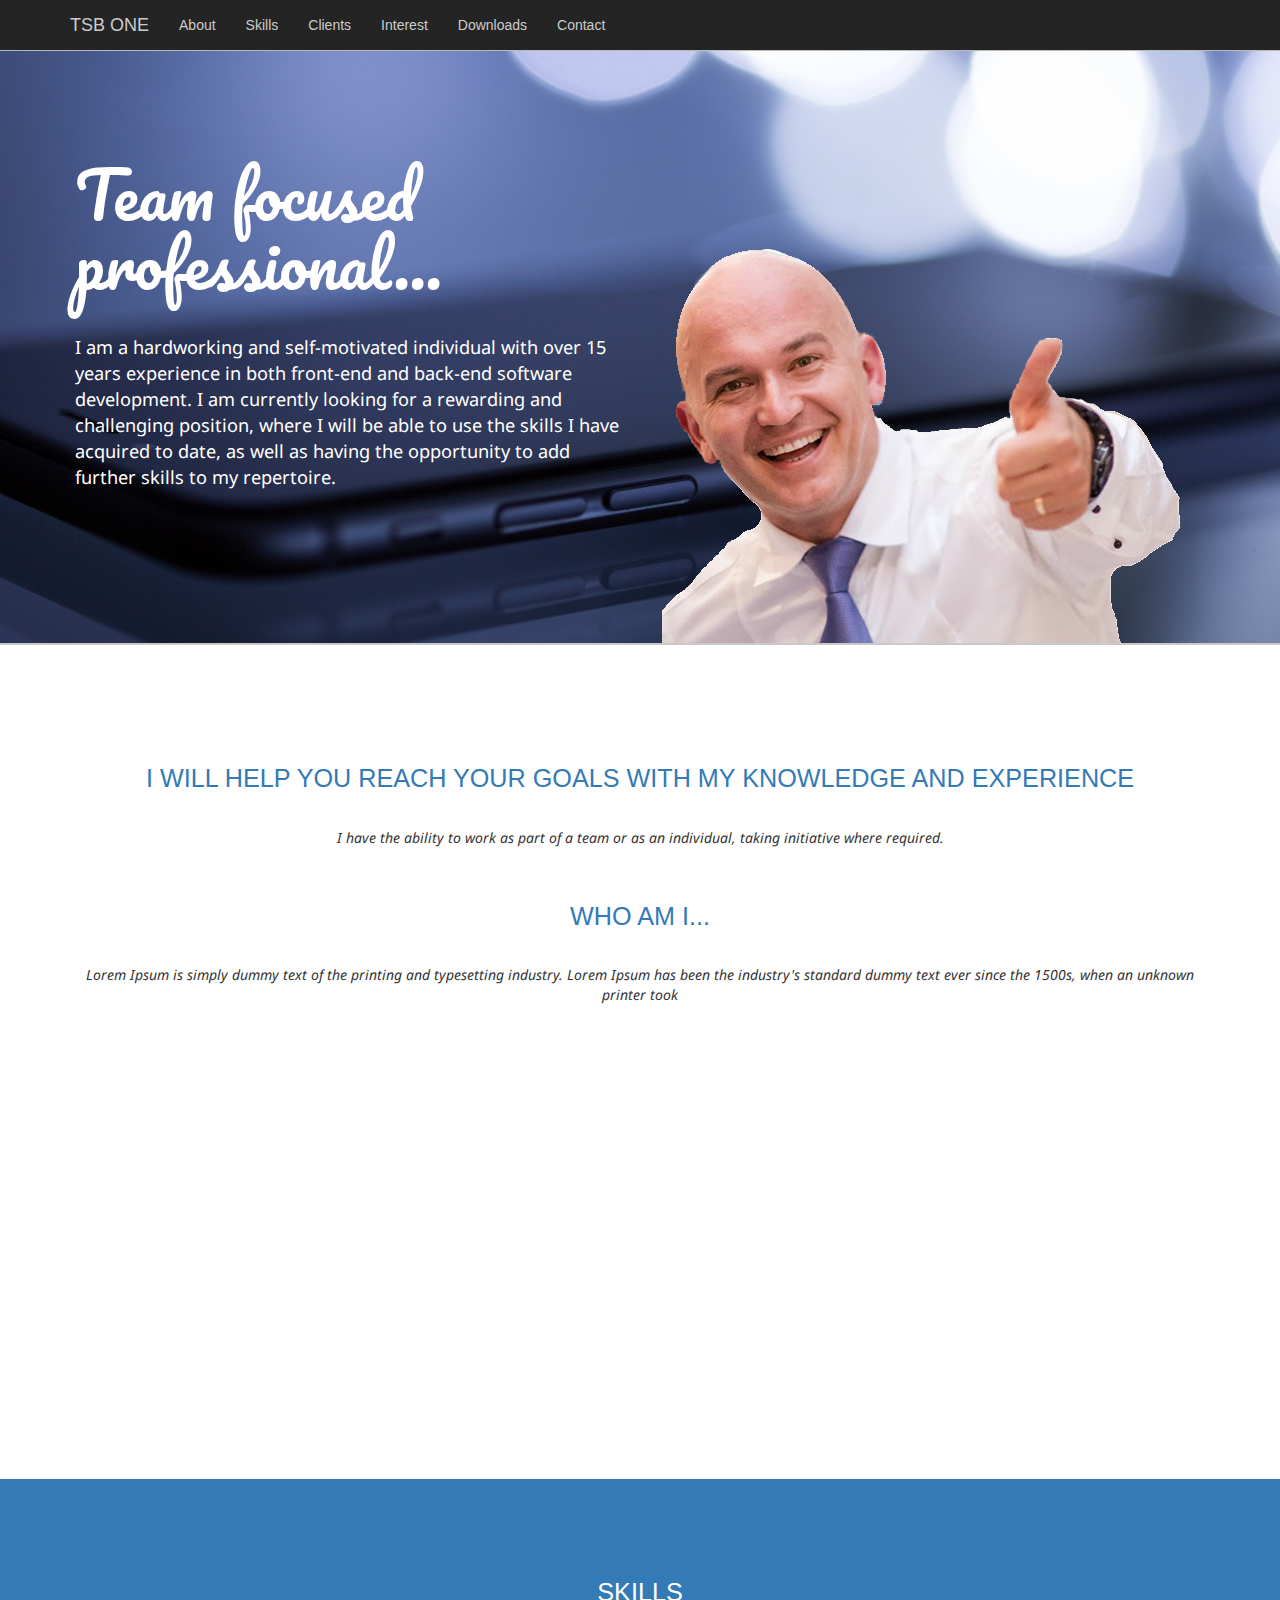
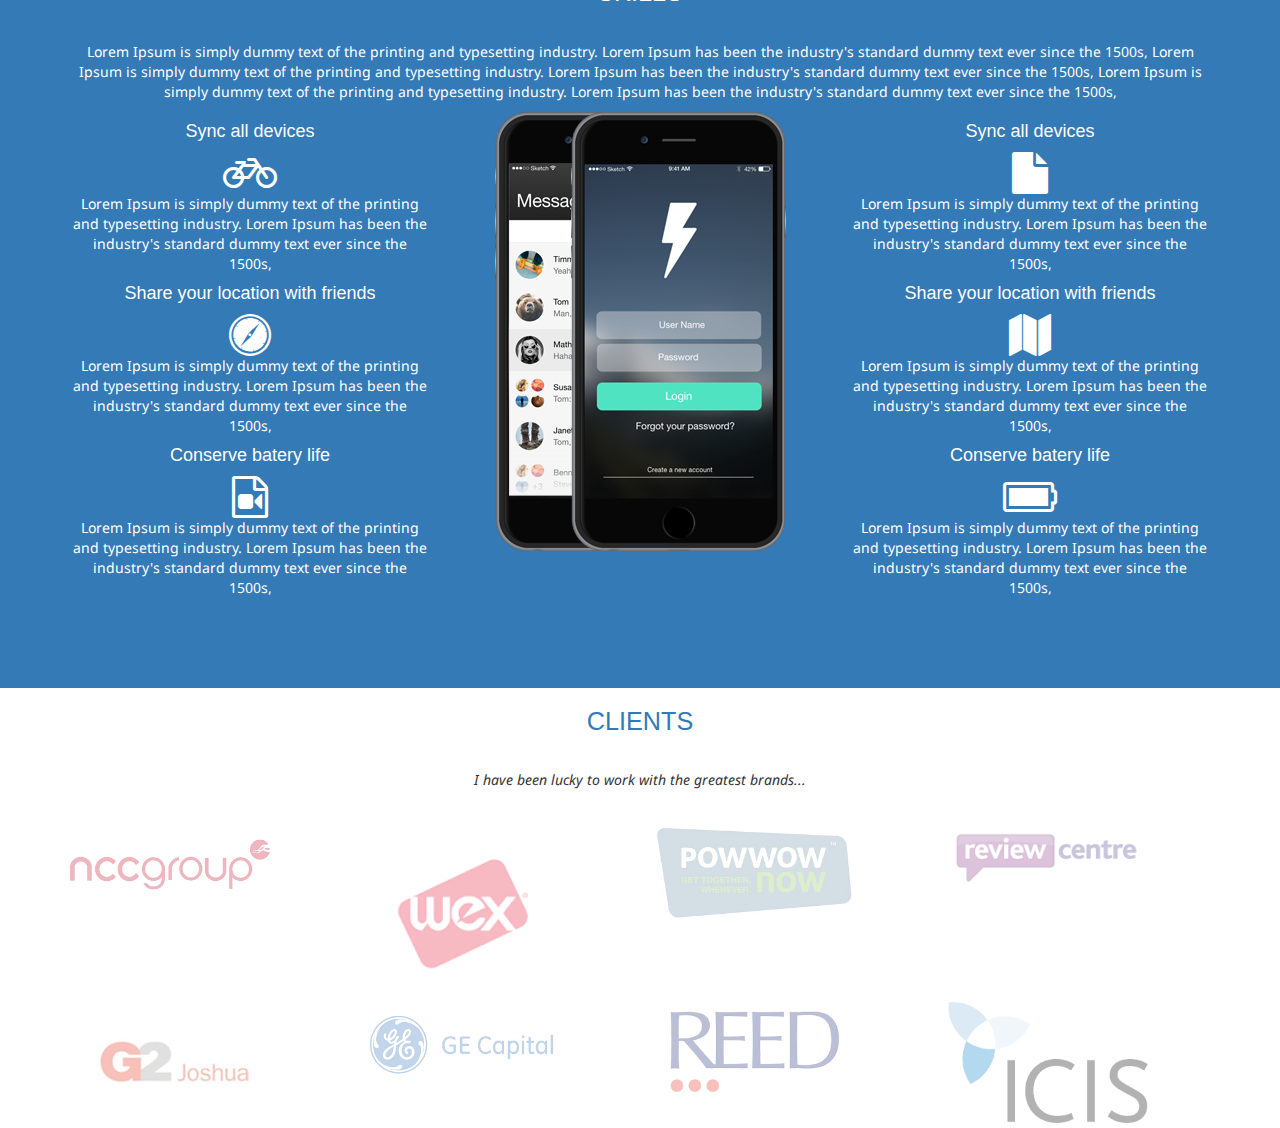
<file: index.html>
<!DOCTYPE html>
<html lang="en">
<head>
    <meta charset="utf-8">
    <meta http-equiv="X-UA-Compatible" content="IE=edge">
    <meta name="viewport" content="width=device-width, initial-scale=1">
    <!-- The above 3 meta tags *must* come first in the head; any other head content must come *after* these tags -->
    <title>Bootstrap 101 Template</title>

    <link href="https://fonts.googleapis.com/css?family=Pacifico" rel="stylesheet">
    <link href="https://fonts.googleapis.com/css?family=Droid+Sans|Pacifico" rel="stylesheet">

    <!-- Bootstrap -->
    <link href="css/bootstrap.css" rel="stylesheet">
    <link href="css/style.css" rel="stylesheet">
    <link rel="stylesheet" href="css/font-awesome-4.7.0/css/font-awesome.min.css">
    <link rel="stylesheet" href="css/animate.css">

    <!-- HTML5 shim and Respond.js for IE8 support of HTML5 elements and media queries -->
    <!-- WARNING: Respond.js doesn't work if you view the page via file:// -->
    <!--[if lt IE 9]>
    <script src="https://oss.maxcdn.com/html5shiv/3.7.3/html5shiv.min.js"></script>
    <script src="https://oss.maxcdn.com/respond/1.4.2/respond.min.js"></script>
    <![endif]-->
</head>
<body>
<!-- Fixed navbar START-->
<nav class="navbar navbar-default navbar-fixed-top">
    <div class="container">
        <div class="navbar-header">
            <button type="button" class="navbar-toggle collapsed" data-toggle="collapse" data-target="#navbar" aria-expanded="false" aria-controls="navbar">
                <span class="sr-only">Toggle navigation</span>
                <span class="icon-bar"></span>
                <span class="icon-bar"></span>
                <span class="icon-bar"></span>
            </button>
            <a class="navbar-brand" href="#">TSB ONE</a>
        </div>
        <div id="navbar" class="navbar-collapse collapse">
            <ul class="nav navbar-nav">
                <li><a href="#">About</a></li>
                <li><a href="#">Skills</a></li>
                <li><a href="#">Clients</a></li>
                <li><a href="#">Interest</a></li>
                <li><a href="#">Downloads</a></li>
                <li><a href="#">Contact</a></li>

            </ul>
        </div><!--/.nav-collapse -->
    </div>
</nav>
<!-- Fixed navbar END-->

<!-- Header START -->
<div class="header">
    <div class="container">
        <div class="row">
            <div class="col-lg-6 wow fadeInLeft">
                <h1>Team focused professional...</h1>
                <p>I am a hardworking and self-motivated individual with over 15 years experience in both front-end and back-end
                    software development. I am currently looking for a rewarding and challenging position, where I will be able to
                    use the skills I have acquired to date, as well as having the opportunity to add further skills to my repertoire.</p>
            </div>
            <div class="col-lg-6 wow fadeInRight">
                <img class="img-responsive" src="img/123b.png" >
            </div>
        </div>
    </div>
</div>
<!-- Header END -->

<!-- About START -->
<div class="about">
    <div class="container">
        <div class="row">
            <div class="col-lg-12 col-md-12">
                <h1>I WILL HELP YOU REACH YOUR GOALS WITH MY KNOWLEDGE AND EXPERIENCE</h1>
                <p>
                    <em>I have the ability to work as part of a team or as an individual, taking initiative where required.</em>
                </p>
            </div>
            <div class="col-lg-12 col-md-12">
                <h1>WHO AM I...</h1>
                <p>
                    <em>Lorem Ipsum is simply dummy text of the printing and typesetting industry. Lorem Ipsum has been the industry's standard dummy text ever since the 1500s, when an unknown printer took</em>
                </p>
            </div>
        </div>
        <div class="row">
            <div class="col-lg-4 col-md-4 wow flipInY">
                <img src="img/face1.jpg" class="img-circle">
                <blockquote>
                    <p><em>Lorem Ipsum is simply dummy text of the printing and typesetting industry. Lorem Ipsum has been the industry's standard dummy text ever since the 1500s,</em></p>
                    <footer>Tomasz Biniecki - developer</footer>
                </blockquote>
            </div>
            <div class="col-lg-4 col-md-4  wow flipInY">
                <img src="img/face2.jpg" class="img-circle">
                <blockquote>
                    <p><em>Lorem Ipsum is simply dummy text of the printing and typesetting industry. Lorem Ipsum has been the industry's standard dummy text ever since the 1500s,</em></p>
                    <footer>Tomasz Biniecki - developer</footer>
                </blockquote>
            </div>
            <div class="col-lg-4 col-md-4  wow flipInY">
                <img src="img/face3.jpg" class="img-circle">
                <blockquote>
                    <p><em>Lorem Ipsum is simply dummy text of the printing and typesetting industry. Lorem Ipsum has been the industry's standard dummy text ever since the 1500s,</em></p>
                    <footer>Tomasz Biniecki - developer</footer>
                </blockquote>

            </div>
        </div>

    </div>
</div>
</div>
<!-- About END -->

<!-- Features START -->
<div class="features">
    <div class="container">
        <div class="row">
            <div class="col-lg-12 col-md-12">
                <h1>SKILLS</h1>
                <p>Lorem Ipsum is simply dummy text of the printing and typesetting industry. Lorem Ipsum has been the industry's standard dummy text ever since the 1500s,
                    Lorem Ipsum is simply dummy text of the printing and typesetting industry. Lorem Ipsum has been the industry's standard dummy text ever since the 1500s,
                    Lorem Ipsum is simply dummy text of the printing and typesetting industry. Lorem Ipsum has been the industry's standard dummy text ever since the 1500s,</p>
            </div>
        </div>
        <div class="row">
            <div class="col-lg-4 col-md-4">
                <h4>Sync all devices</h4>
                <i class="fa fa-bicycle fa-3x"></i>
                <p>
                    Lorem Ipsum is simply dummy text of the printing and typesetting industry. Lorem Ipsum has been the industry's standard dummy text ever since the 1500s,
                </p>
                <h4>Share your location with friends</h4>
                <i class="fa fa-safari fa-3x"></i>
                <p>
                    Lorem Ipsum is simply dummy text of the printing and typesetting industry. Lorem Ipsum has been the industry's standard dummy text ever since the 1500s,
                </p>
                <h4>Conserve batery life</h4>
                <i class="fa fa-file-movie-o fa-3x"></i>
                <p>
                    Lorem Ipsum is simply dummy text of the printing and typesetting industry. Lorem Ipsum has been the industry's standard dummy text ever since the 1500s,
                </p>
            </div>

            <div class="col-lg-4 col-md-4">
                <img src="img/screenshots/iphonescreen.png">
            </div>

            <div class="col-lg-4 col-md-4">
                <h4>Sync all devices</h4>
                <i class="fa fa-file fa-3x"></i>
                <p>
                    Lorem Ipsum is simply dummy text of the printing and typesetting industry. Lorem Ipsum has been the industry's standard dummy text ever since the 1500s,
                </p>
                <h4>Share your location with friends</h4>
                <i class="fa fa-map fa-3x"></i>
                <p>
                    Lorem Ipsum is simply dummy text of the printing and typesetting industry. Lorem Ipsum has been the industry's standard dummy text ever since the 1500s,
                </p>
                <h4>Conserve batery life</h4>
                <i class="fa fa-battery fa-3x"></i>
                <p>
                    Lorem Ipsum is simply dummy text of the printing and typesetting industry. Lorem Ipsum has been the industry's standard dummy text ever since the 1500s,
                </p>
            </div>
        </div>
    </div>
</div>
<!-- Features END -->

<!-- Press START -->
<div class="clients">
    <div class="container">
        <div class="row">
            <div class="col-lg-12 col-md-12">
                <h1>CLIENTS</h1>
                <p><em>I have been lucky to work with the greatest brands...</em></p>
            </div>
        </div>
        <div class="row">
            <div class="col-lg-3 col-md-3">
                <img class="img-responsive" src="img/logos/nccgroup.png" width="200px">
            </div>
            <div class="col-lg-3 col-md-3">
                <img class="img-responsive" src="img/logos/download.png" width="200px">
            </div>
            <div class="col-lg-3 col-md-3">
                <img class="img-responsive" src="img/logos/download.jpg" width="200px">
            </div>
            <div class="col-lg-3 col-md-3">
                <img class="img-responsive" src="img/logos/reviewcentre.png" width="200px">
            </div>
        </div>
        <div class="row">
            <div class="col-lg-3 col-md-3">
                <img class="img-responsive" src="img/logos/j2.jpg" width="200px">
            </div>
            <div class="col-lg-3 col-md-3">
                <img src="img/logos/gec.png" width="200px">
            </div>
            <div class="col-lg-3 col-md-3">
                <img class="img-responsive" src="img/logos/reed.png" width="200px">
            </div>
            <div class="col-lg-3 col-md-3">
                <img class="img-responsive" src="img/logos/icis.png" width="200px">
            </div>
        </div>
    </div>
</div>
<!-- Press END -->

<!-- Interests START -->
<div class="interests">
    <div class="container">
        <div class="row">

        </div>
    </div>
</div>

<!-- Interests END -->

<!-- jQuery (necessary for Bootstrap's JavaScript plugins) -->
<script src="https://ajax.googleapis.com/ajax/libs/jquery/1.12.4/jquery.min.js"></script>
<!-- Include all compiled plugins (below), or include individual files as needed -->
<script src="js/bootstrap.min.js"></script>
<script src="js/wow.min.js"></script>
<script>
    new WOW().init();
</script>
</body>
</html>
</file>
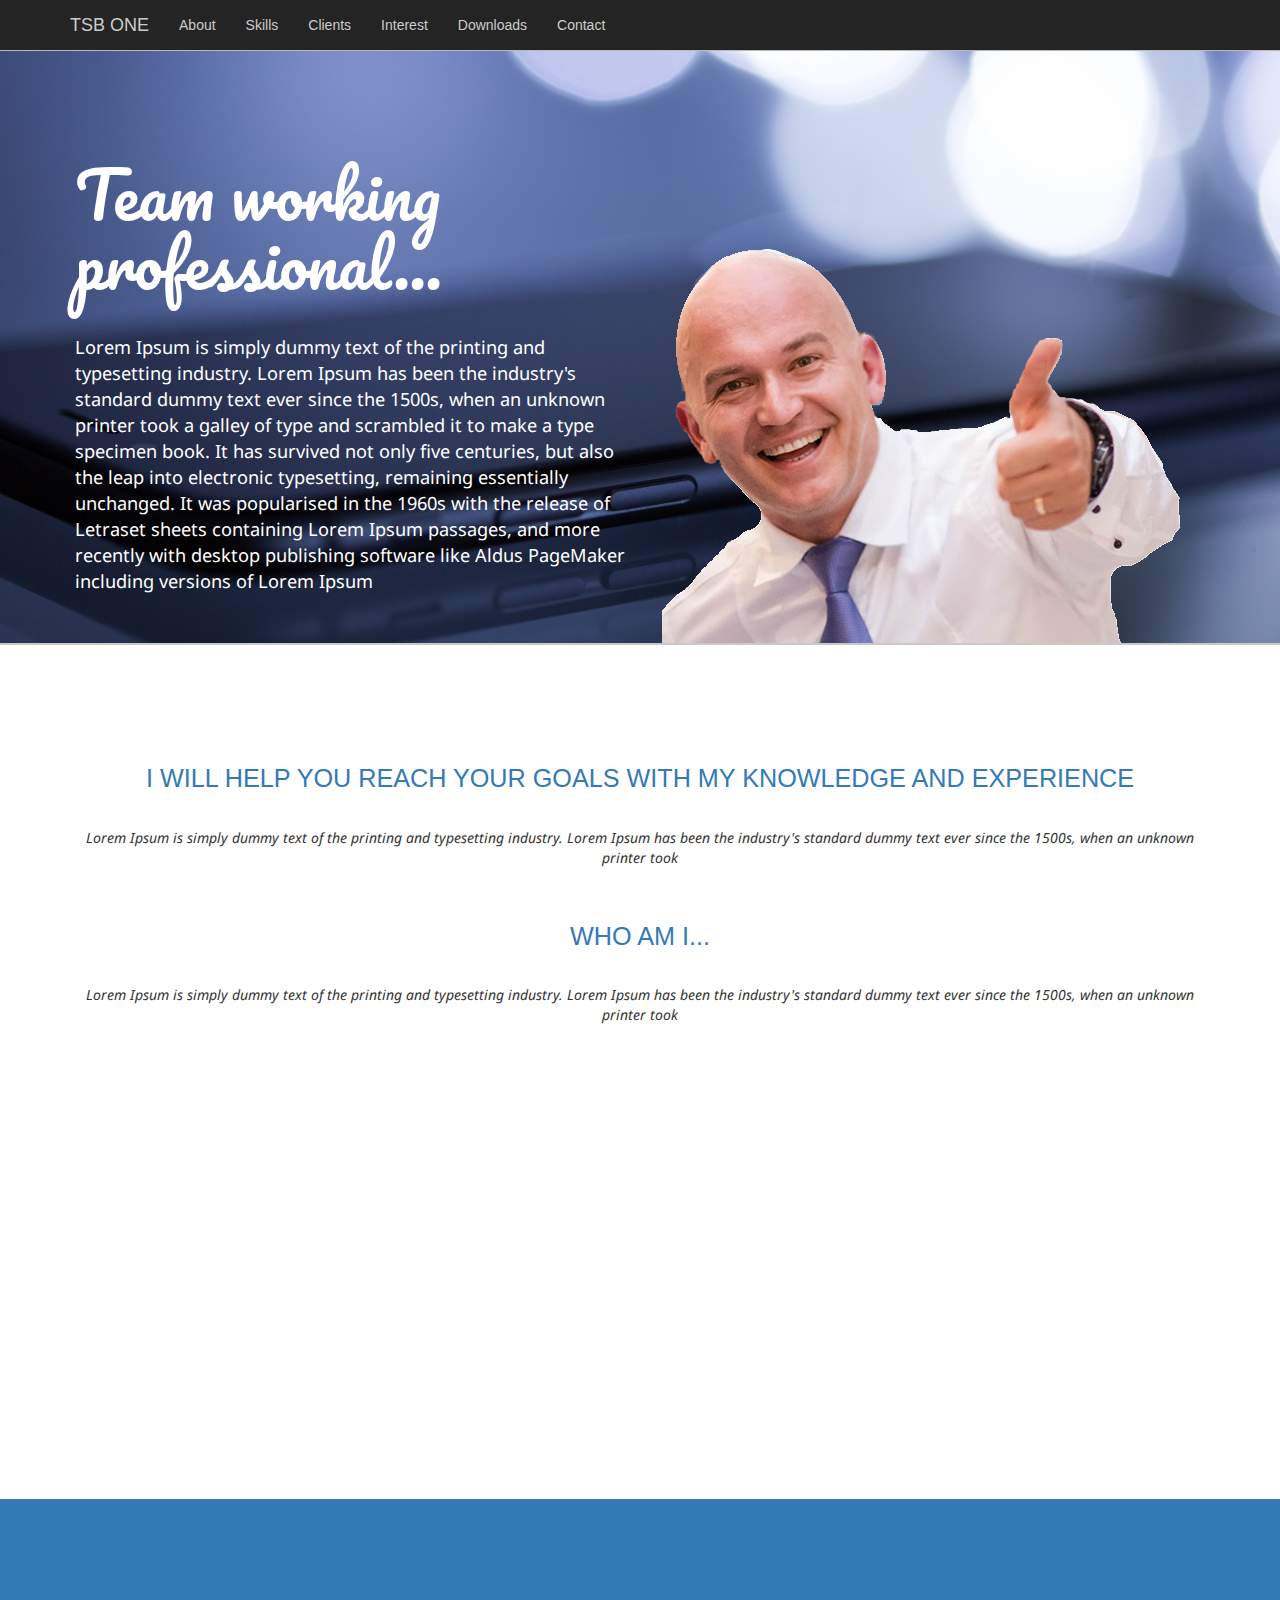
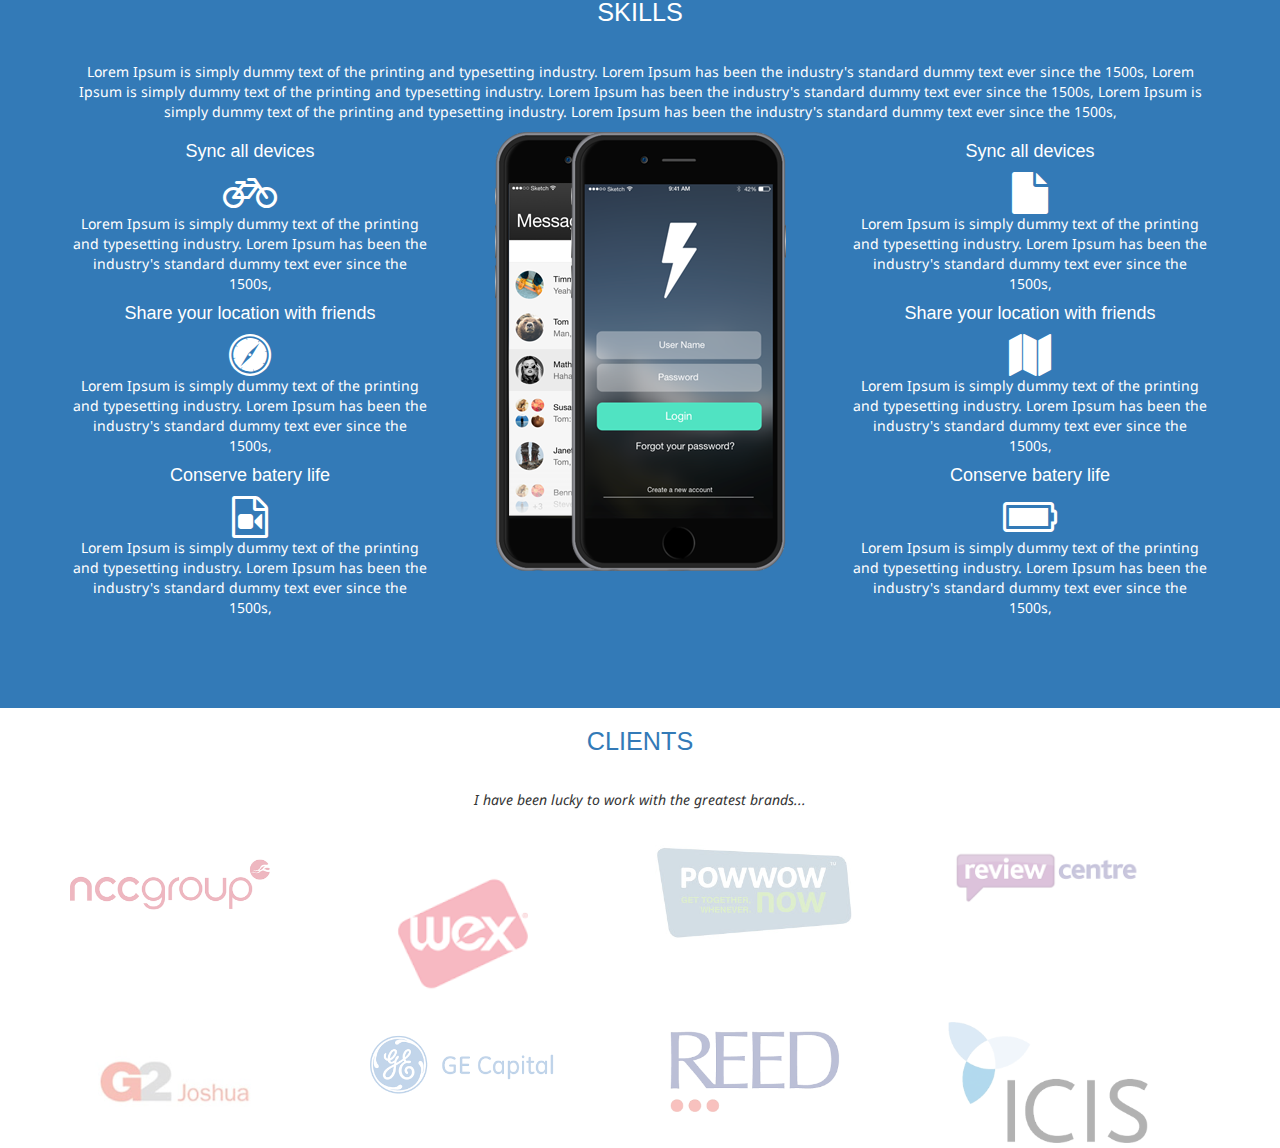
<file: docs/index.html>
<!DOCTYPE html>
<html lang="en">
<head>
    <meta charset="utf-8">
    <meta http-equiv="X-UA-Compatible" content="IE=edge">
    <meta name="viewport" content="width=device-width, initial-scale=1">
    <!-- The above 3 meta tags *must* come first in the head; any other head content must come *after* these tags -->
    <title>Bootstrap 101 Template</title>

    <link href="https://fonts.googleapis.com/css?family=Pacifico" rel="stylesheet">
    <link href="https://fonts.googleapis.com/css?family=Droid+Sans|Pacifico" rel="stylesheet">

    <!-- Bootstrap -->
    <link href="../css/bootstrap.css" rel="stylesheet">
    <link href="../css/style.css" rel="stylesheet">
    <link rel="stylesheet" href="../css/font-awesome-4.7.0/css/font-awesome.min.css">
    <link rel="stylesheet" href="../css/animate.css">

    <!-- HTML5 shim and Respond.js for IE8 support of HTML5 elements and media queries -->
    <!-- WARNING: Respond.js doesn't work if you view the page via file:// -->
    <!--[if lt IE 9]>
    <script src="https://oss.maxcdn.com/html5shiv/3.7.3/html5shiv.min.js"></script>
    <script src="https://oss.maxcdn.com/respond/1.4.2/respond.min.js"></script>
    <![endif]-->
</head>
<body>
<!-- Fixed navbar START-->
<nav class="navbar navbar-default navbar-fixed-top">
    <div class="container">
        <div class="navbar-header">
            <button type="button" class="navbar-toggle collapsed" data-toggle="collapse" data-target="#navbar" aria-expanded="false" aria-controls="navbar">
                <span class="sr-only">Toggle navigation</span>
                <span class="icon-bar"></span>
                <span class="icon-bar"></span>
                <span class="icon-bar"></span>
            </button>
            <a class="navbar-brand" href="#">TSB ONE</a>
        </div>
        <div id="navbar" class="navbar-collapse collapse">
            <ul class="nav navbar-nav">
                <li><a href="#">About</a></li>
                <li><a href="#">Skills</a></li>
                <li><a href="#">Clients</a></li>
                <li><a href="#">Interest</a></li>
                <li><a href="#">Downloads</a></li>
                <li><a href="#">Contact</a></li>

            </ul>
        </div><!--/.nav-collapse -->
    </div>
</nav>
<!-- Fixed navbar END-->

<!-- Header START -->
<div class="header">
    <div class="container">
        <div class="row">
            <div class="col-lg-6 wow fadeInLeft">
                <h1>Team working professional...</h1>
                <p>Lorem Ipsum is simply dummy text of the printing and typesetting industry. Lorem Ipsum has been the industry's standard dummy text ever since the 1500s, when an unknown printer took a galley of type and scrambled it to make a type specimen book. It has survived not only five centuries, but also the leap into electronic typesetting, remaining essentially unchanged. It was popularised in the 1960s with the release of Letraset sheets containing Lorem Ipsum passages, and more recently with desktop publishing software like Aldus PageMaker including versions of Lorem Ipsum</p>
            </div>
            <div class="col-lg-6 wow fadeInRight">
                <img class="img-responsive" src="../img/123b.png" >
            </div>
        </div>
    </div>
</div>
<!-- Header END -->

<!-- About START -->
<div class="about">
    <div class="container">
        <div class="row">
            <div class="col-lg-12 col-md-12">
                <h1>I WILL HELP YOU REACH YOUR GOALS WITH MY KNOWLEDGE AND EXPERIENCE</h1>
                <p>
                    <em>Lorem Ipsum is simply dummy text of the printing and typesetting industry. Lorem Ipsum has been the industry's standard dummy text ever since the 1500s, when an unknown printer took</em>
                </p>
            </div>
            <div class="col-lg-12 col-md-12">
                <h1>WHO AM I...</h1>
                <p>
                    <em>Lorem Ipsum is simply dummy text of the printing and typesetting industry. Lorem Ipsum has been the industry's standard dummy text ever since the 1500s, when an unknown printer took</em>
                </p>
            </div>
        </div>
        <div class="row">
            <div class="col-lg-4 col-md-4 wow flipInY">
                <img src="../img/face1.jpg" class="img-circle">
                <blockquote>
                    <p><em>Lorem Ipsum is simply dummy text of the printing and typesetting industry. Lorem Ipsum has been the industry's standard dummy text ever since the 1500s,</em></p>
                    <footer>Tomasz Biniecki - developer</footer>
                </blockquote>
            </div>
            <div class="col-lg-4 col-md-4  wow flipInY">
                <img src="../img/face2.jpg" class="img-circle">
                <blockquote>
                    <p><em>Lorem Ipsum is simply dummy text of the printing and typesetting industry. Lorem Ipsum has been the industry's standard dummy text ever since the 1500s,</em></p>
                    <footer>Tomasz Biniecki - developer</footer>
                </blockquote>
            </div>
            <div class="col-lg-4 col-md-4  wow flipInY">
                <img src="../img/face3.jpg" class="img-circle">
                <blockquote>
                    <p><em>Lorem Ipsum is simply dummy text of the printing and typesetting industry. Lorem Ipsum has been the industry's standard dummy text ever since the 1500s,</em></p>
                    <footer>Tomasz Biniecki - developer</footer>
                </blockquote>

            </div>
        </div>

        </div>
    </div>
</div>
<!-- About END -->

<!-- Features START -->
<div class="features">
    <div class="container">
        <div class="row">
            <div class="col-lg-12 col-md-12">
                <h1>SKILLS</h1>
                <p>Lorem Ipsum is simply dummy text of the printing and typesetting industry. Lorem Ipsum has been the industry's standard dummy text ever since the 1500s,
                    Lorem Ipsum is simply dummy text of the printing and typesetting industry. Lorem Ipsum has been the industry's standard dummy text ever since the 1500s,
                    Lorem Ipsum is simply dummy text of the printing and typesetting industry. Lorem Ipsum has been the industry's standard dummy text ever since the 1500s,</p>
            </div>
        </div>
        <div class="row">
            <div class="col-lg-4 col-md-4">
                <h4>Sync all devices</h4>
                <i class="fa fa-bicycle fa-3x"></i>
                <p>
                    Lorem Ipsum is simply dummy text of the printing and typesetting industry. Lorem Ipsum has been the industry's standard dummy text ever since the 1500s,
                </p>
                <h4>Share your location with friends</h4>
                <i class="fa fa-safari fa-3x"></i>
                <p>
                    Lorem Ipsum is simply dummy text of the printing and typesetting industry. Lorem Ipsum has been the industry's standard dummy text ever since the 1500s,
                </p>
                <h4>Conserve batery life</h4>
                <i class="fa fa-file-movie-o fa-3x"></i>
                <p>
                    Lorem Ipsum is simply dummy text of the printing and typesetting industry. Lorem Ipsum has been the industry's standard dummy text ever since the 1500s,
                </p>
            </div>

            <div class="col-lg-4 col-md-4">
                <img src="../img/screenshots/iphonescreen.png">
            </div>

            <div class="col-lg-4 col-md-4">
                <h4>Sync all devices</h4>
                <i class="fa fa-file fa-3x"></i>
                <p>
                    Lorem Ipsum is simply dummy text of the printing and typesetting industry. Lorem Ipsum has been the industry's standard dummy text ever since the 1500s,
                </p>
                <h4>Share your location with friends</h4>
                <i class="fa fa-map fa-3x"></i>
                <p>
                    Lorem Ipsum is simply dummy text of the printing and typesetting industry. Lorem Ipsum has been the industry's standard dummy text ever since the 1500s,
                </p>
                <h4>Conserve batery life</h4>
                <i class="fa fa-battery fa-3x"></i>
                <p>
                    Lorem Ipsum is simply dummy text of the printing and typesetting industry. Lorem Ipsum has been the industry's standard dummy text ever since the 1500s,
                </p>
            </div>
        </div>
    </div>
</div>
<!-- Features END -->

<!-- Press START -->
<div class="clients">
    <div class="container">
        <div class="row">
            <div class="col-lg-12 col-md-12">
                <h1>CLIENTS</h1>
                <p><em>I have been lucky to work with the greatest brands...</em></p>
            </div>
        </div>
        <div class="row">
            <div class="col-lg-3 col-md-3">
                <img class="img-responsive" src="../img/logos/nccgroup.png" width="200px">
            </div>
            <div class="col-lg-3 col-md-3">
                <img class="img-responsive" src="../img/logos/download.png" width="200px">
            </div>
            <div class="col-lg-3 col-md-3">
                <img class="img-responsive" src="../img/logos/download.jpg" width="200px">
            </div>
            <div class="col-lg-3 col-md-3">
                <img class="img-responsive" src="../img/logos/reviewcentre.png" width="200px">
            </div>
        </div>
        <div class="row">
            <div class="col-lg-3 col-md-3">
                <img class="img-responsive" src="../img/logos/j2.jpg" width="200px">
            </div>
            <div class="col-lg-3 col-md-3">
                <img src="../img/logos/gec.png" width="200px">
            </div>
            <div class="col-lg-3 col-md-3">
                <img class="img-responsive" src="../img/logos/reed.png" width="200px">
            </div>
            <div class="col-lg-3 col-md-3">
                <img class="img-responsive" src="../img/logos/icis.png" width="200px">
            </div>
        </div>
    </div>
</div>
<!-- Press END -->

<!-- Interests START -->
<div class="interests">
    <div class="container">
        <div class="row">

        </div>
    </div>
</div>

<!-- Interests END -->

<!-- jQuery (necessary for Bootstrap's JavaScript plugins) -->
<script src="https://ajax.googleapis.com/ajax/libs/jquery/1.12.4/jquery.min.js"></script>
<!-- Include all compiled plugins (below), or include individual files as needed -->
<script src="../js/bootstrap.min.js"></script>
<script src="../js/wow.min.js"></script>
<script>
    new WOW().init();
</script>
</body>
</html>
</file>
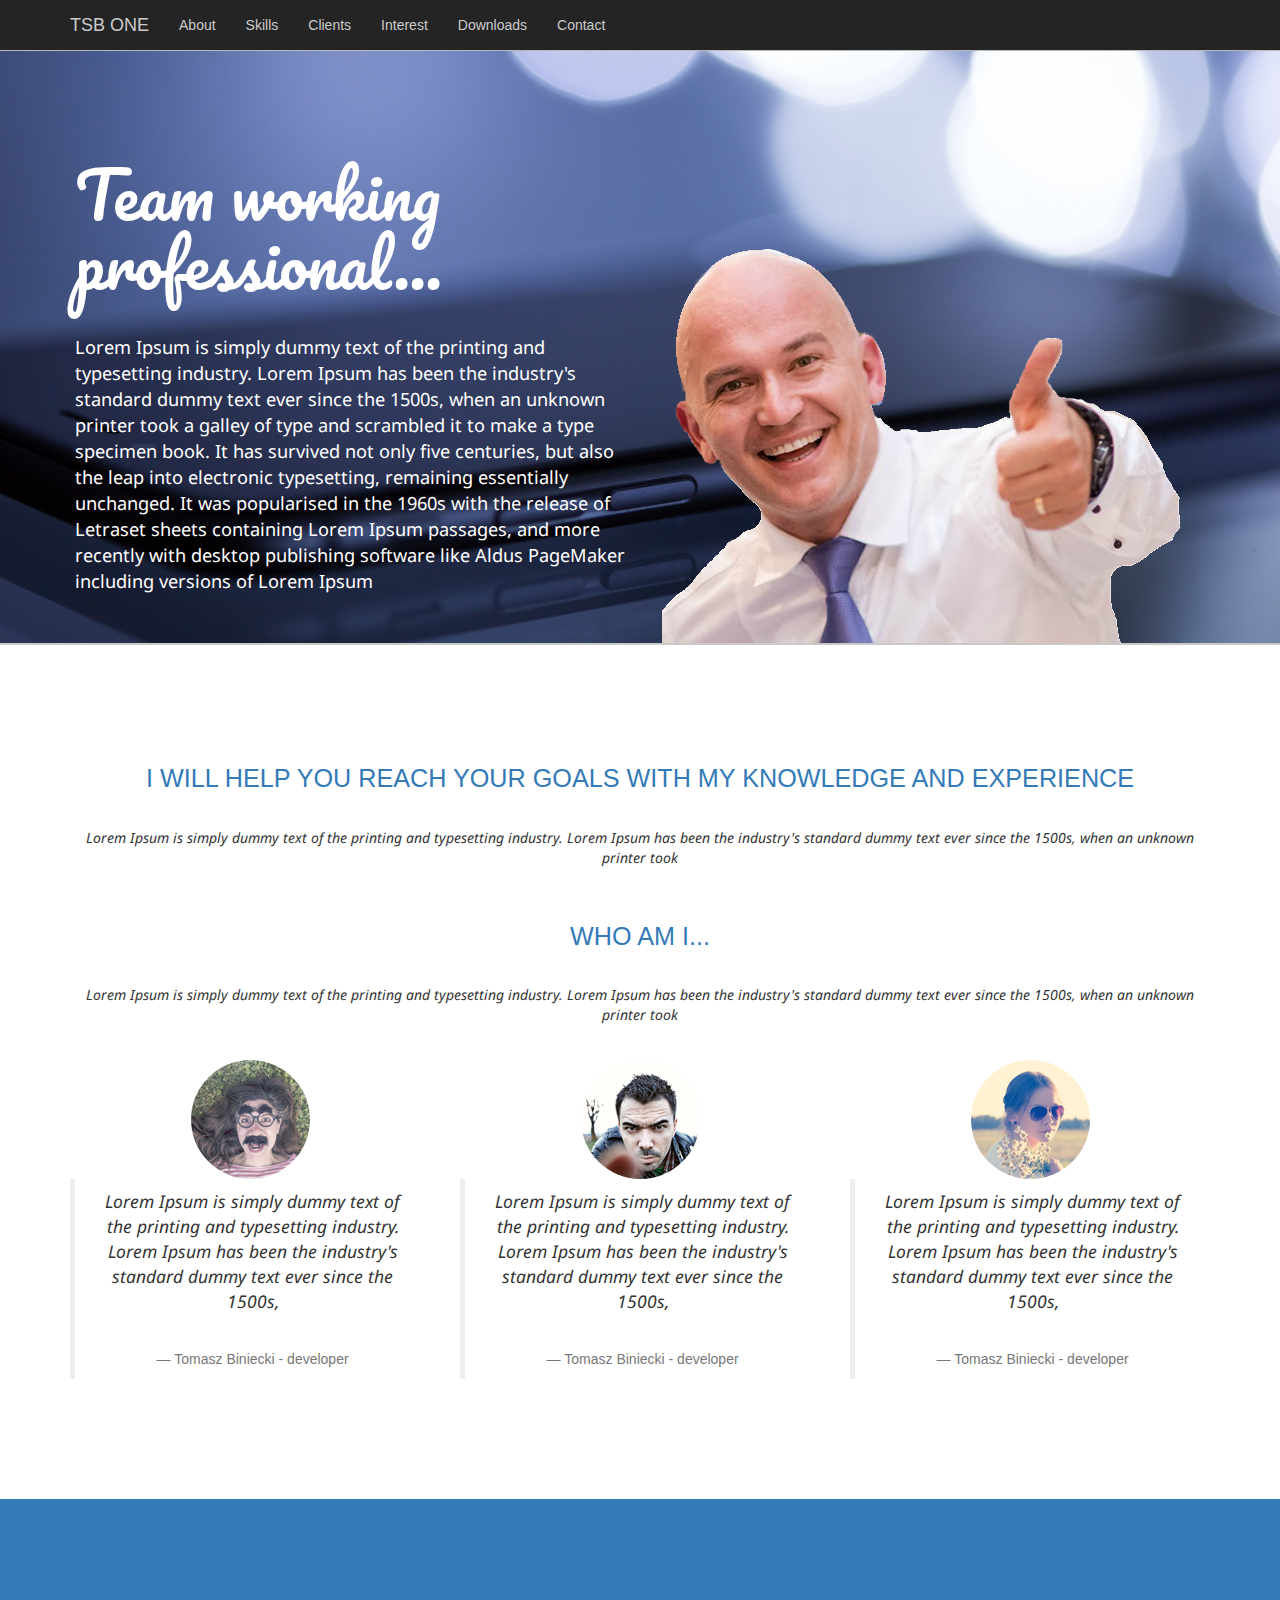
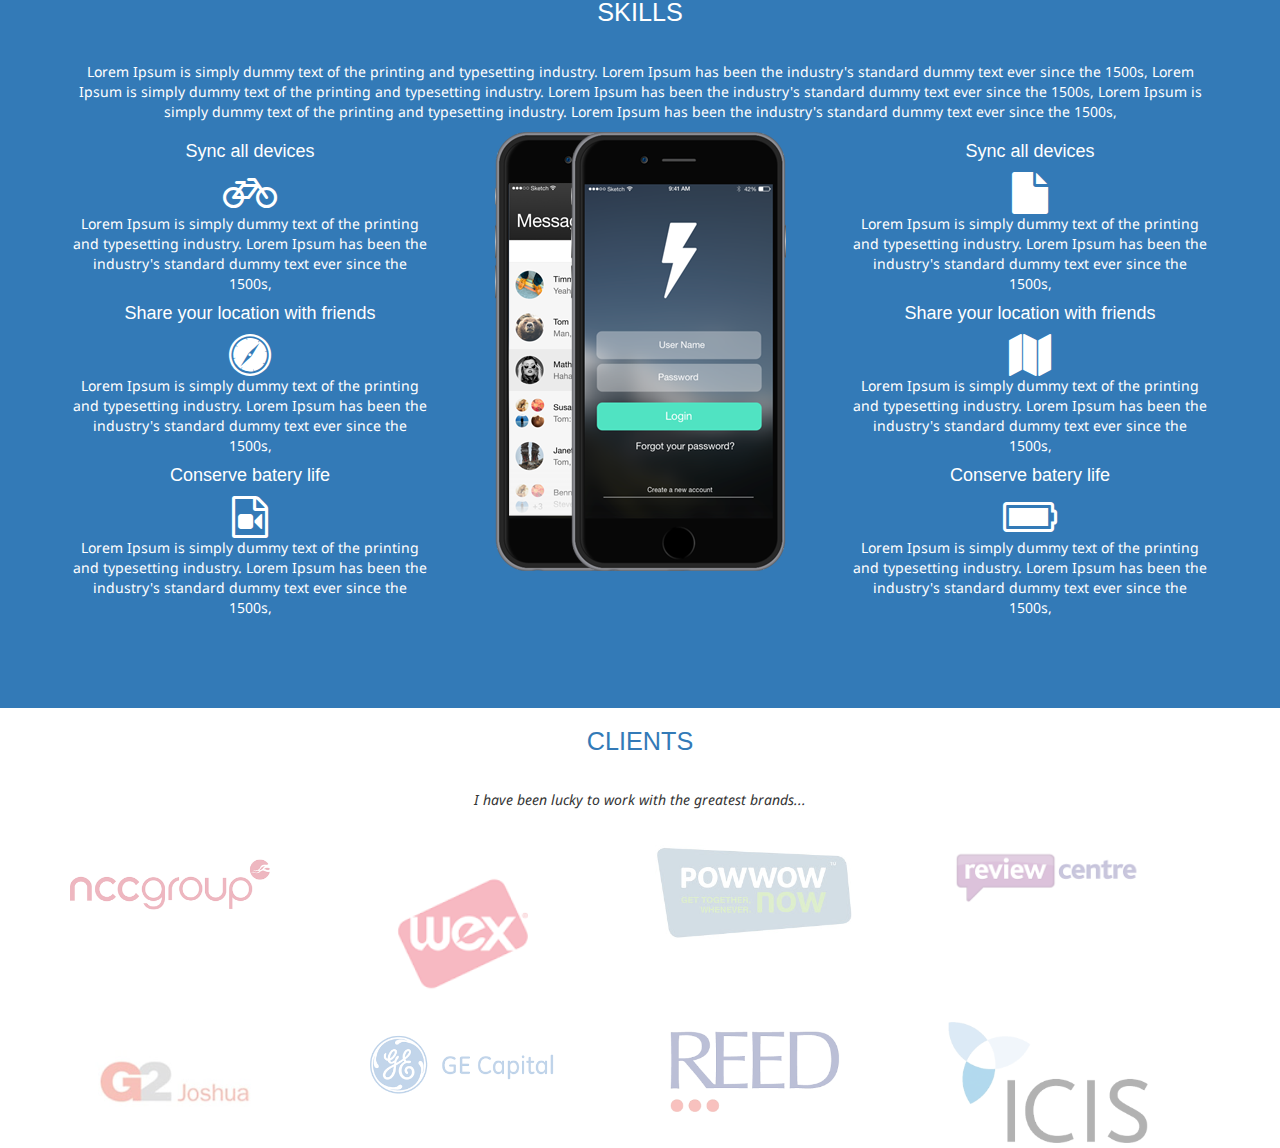
<file: html/index.html>
<!DOCTYPE html>
<html lang="en">
<head>
    <meta charset="utf-8">
    <meta http-equiv="X-UA-Compatible" content="IE=edge">
    <meta name="viewport" content="width=device-width, initial-scale=1">
    <!-- The above 3 meta tags *must* come first in the head; any other head content must come *after* these tags -->
    <title>Bootstrap 101 Template</title>

    <link href="https://fonts.googleapis.com/css?family=Pacifico" rel="stylesheet">
    <link href="https://fonts.googleapis.com/css?family=Droid+Sans|Pacifico" rel="stylesheet">

    <!-- Bootstrap -->
    <link href="../css/bootstrap.css" rel="stylesheet">
    <link href="../css/style.css" rel="stylesheet">
    <link rel="stylesheet" href="../css/font-awesome-4.7.0/css/font-awesome.min.css">
    <link rel="stylesheet" href="../css/animate.css">

    <!-- HTML5 shim and Respond.js for IE8 support of HTML5 elements and media queries -->
    <!-- WARNING: Respond.js doesn't work if you view the page via file:// -->
    <!--[if lt IE 9]>
    <script src="https://oss.maxcdn.com/html5shiv/3.7.3/html5shiv.min.js"></script>
    <script src="https://oss.maxcdn.com/respond/1.4.2/respond.min.js"></script>
    <![endif]-->
</head>
<body>
<!-- Fixed navbar START-->
<nav class="navbar navbar-default navbar-fixed-top">
    <div class="container">
        <div class="navbar-header">
            <button type="button" class="navbar-toggle collapsed" data-toggle="collapse" data-target="#navbar" aria-expanded="false" aria-controls="navbar">
                <span class="sr-only">Toggle navigation</span>
                <span class="icon-bar"></span>
                <span class="icon-bar"></span>
                <span class="icon-bar"></span>
            </button>
            <a class="navbar-brand" href="#">TSB ONE</a>
        </div>
        <div id="navbar" class="navbar-collapse collapse">
            <ul class="nav navbar-nav">
                <li><a href="#">About</a></li>
                <li><a href="#">Skills</a></li>
                <li><a href="#">Clients</a></li>
                <li><a href="#">Interest</a></li>
                <li><a href="#">Downloads</a></li>
                <li><a href="#">Contact</a></li>

            </ul>
        </div><!--/.nav-collapse -->
    </div>
</nav>
<!-- Fixed navbar END-->

<!-- Header START -->
<div class="header">
    <div class="container">
        <div class="row">
            <div class="col-lg-6 wow bounce">
                <h1>Team working professional...</h1>
                <p>Lorem Ipsum is simply dummy text of the printing and typesetting industry. Lorem Ipsum has been the industry's standard dummy text ever since the 1500s, when an unknown printer took a galley of type and scrambled it to make a type specimen book. It has survived not only five centuries, but also the leap into electronic typesetting, remaining essentially unchanged. It was popularised in the 1960s with the release of Letraset sheets containing Lorem Ipsum passages, and more recently with desktop publishing software like Aldus PageMaker including versions of Lorem Ipsum</p>
            </div>
            <div class="col-lg-6 wow slideInRight">
                <img class="img-responsive" src="../img/123b.png" >
            </div>
        </div>
    </div>
</div>
<!-- Header END -->

<!-- About START -->
<div class="about">
    <div class="container">
        <div class="row">
            <div class="col-lg-12 col-md-12">
                <h1>I WILL HELP YOU REACH YOUR GOALS WITH MY KNOWLEDGE AND EXPERIENCE</h1>
                <p>
                    <em>Lorem Ipsum is simply dummy text of the printing and typesetting industry. Lorem Ipsum has been the industry's standard dummy text ever since the 1500s, when an unknown printer took</em>
                </p>
            </div>
            <div class="col-lg-12 col-md-12">
                <h1>WHO AM I...</h1>
                <p>
                    <em>Lorem Ipsum is simply dummy text of the printing and typesetting industry. Lorem Ipsum has been the industry's standard dummy text ever since the 1500s, when an unknown printer took</em>
                </p>
            </div>
        </div>
        <div class="row">
            <div class="col-lg-4 col-md-4">
                <img src="../img/face1.jpg" class="img-circle">
                <blockquote>
                    <p><em>Lorem Ipsum is simply dummy text of the printing and typesetting industry. Lorem Ipsum has been the industry's standard dummy text ever since the 1500s,</em></p>
                    <footer>Tomasz Biniecki - developer</footer>
                </blockquote>
            </div>
            <div class="col-lg-4 col-md-4">
                <img src="../img/face2.jpg" class="img-circle">
                <blockquote>
                    <p><em>Lorem Ipsum is simply dummy text of the printing and typesetting industry. Lorem Ipsum has been the industry's standard dummy text ever since the 1500s,</em></p>
                    <footer>Tomasz Biniecki - developer</footer>
                </blockquote>
            </div>
            <div class="col-lg-4 col-md-4">
                <img src="../img/face3.jpg" class="img-circle">
                <blockquote>
                    <p><em>Lorem Ipsum is simply dummy text of the printing and typesetting industry. Lorem Ipsum has been the industry's standard dummy text ever since the 1500s,</em></p>
                    <footer>Tomasz Biniecki - developer</footer>
                </blockquote>

            </div>
        </div>

        </div>
    </div>
</div>
<!-- About END -->

<!-- Features START -->
<div class="features">
    <div class="container">
        <div class="row">
            <div class="col-lg-12 col-md-12">
                <h1>SKILLS</h1>
                <p>Lorem Ipsum is simply dummy text of the printing and typesetting industry. Lorem Ipsum has been the industry's standard dummy text ever since the 1500s,
                    Lorem Ipsum is simply dummy text of the printing and typesetting industry. Lorem Ipsum has been the industry's standard dummy text ever since the 1500s,
                    Lorem Ipsum is simply dummy text of the printing and typesetting industry. Lorem Ipsum has been the industry's standard dummy text ever since the 1500s,</p>
            </div>
        </div>
        <div class="row">
            <div class="col-lg-4 col-md-4">
                <h4>Sync all devices</h4>
                <i class="fa fa-bicycle fa-3x"></i>
                <p>
                    Lorem Ipsum is simply dummy text of the printing and typesetting industry. Lorem Ipsum has been the industry's standard dummy text ever since the 1500s,
                </p>
                <h4>Share your location with friends</h4>
                <i class="fa fa-safari fa-3x"></i>
                <p>
                    Lorem Ipsum is simply dummy text of the printing and typesetting industry. Lorem Ipsum has been the industry's standard dummy text ever since the 1500s,
                </p>
                <h4>Conserve batery life</h4>
                <i class="fa fa-file-movie-o fa-3x"></i>
                <p>
                    Lorem Ipsum is simply dummy text of the printing and typesetting industry. Lorem Ipsum has been the industry's standard dummy text ever since the 1500s,
                </p>
            </div>

            <div class="col-lg-4 col-md-4">
                <img src="../img/screenshots/iphonescreen.png">
            </div>

            <div class="col-lg-4 col-md-4">
                <h4>Sync all devices</h4>
                <i class="fa fa-file fa-3x"></i>
                <p>
                    Lorem Ipsum is simply dummy text of the printing and typesetting industry. Lorem Ipsum has been the industry's standard dummy text ever since the 1500s,
                </p>
                <h4>Share your location with friends</h4>
                <i class="fa fa-map fa-3x"></i>
                <p>
                    Lorem Ipsum is simply dummy text of the printing and typesetting industry. Lorem Ipsum has been the industry's standard dummy text ever since the 1500s,
                </p>
                <h4>Conserve batery life</h4>
                <i class="fa fa-battery fa-3x"></i>
                <p>
                    Lorem Ipsum is simply dummy text of the printing and typesetting industry. Lorem Ipsum has been the industry's standard dummy text ever since the 1500s,
                </p>
            </div>
        </div>
    </div>
</div>
<!-- Features END -->

<!-- Press START -->
<div class="clients">
    <div class="container">
        <div class="row">
            <div class="col-lg-12 col-md-12">
                <h1>CLIENTS</h1>
                <p><em>I have been lucky to work with the greatest brands...</em></p>
            </div>
        </div>
        <div class="row">
            <div class="col-lg-3 col-md-3">
                <img class="img-responsive" src="../img/logos/nccgroup.png" width="200px">
            </div>
            <div class="col-lg-3 col-md-3">
                <img class="img-responsive" src="../img/logos/download.png" width="200px">
            </div>
            <div class="col-lg-3 col-md-3">
                <img class="img-responsive" src="../img/logos/download.jpg" width="200px">
            </div>
            <div class="col-lg-3 col-md-3">
                <img class="img-responsive" src="../img/logos/reviewcentre.png" width="200px">
            </div>
        </div>
        <div class="row">
            <div class="col-lg-3 col-md-3">
                <img class="img-responsive" src="../img/logos/j2.jpg" width="200px">
            </div>
            <div class="col-lg-3 col-md-3">
                <img src="../img/logos/gec.png" width="200px">
            </div>
            <div class="col-lg-3 col-md-3">
                <img class="img-responsive" src="../img/logos/reed.png" width="200px">
            </div>
            <div class="col-lg-3 col-md-3">
                <img class="img-responsive" src="../img/logos/icis.png" width="200px">
            </div>
        </div>
    </div>
</div>
<!-- Press END -->

<!-- Interests START -->
<div class="interests">
    <div class="container">
        <div class="row">

        </div>
    </div>
</div>

<!-- Interests END -->

<!-- jQuery (necessary for Bootstrap's JavaScript plugins) -->
<script src="https://ajax.googleapis.com/ajax/libs/jquery/1.12.4/jquery.min.js"></script>
<!-- Include all compiled plugins (below), or include individual files as needed -->
<script src="../js/bootstrap.min.js"></script>
<script src="../js/wow.min.js"></script>
<script>
    new WOW().init();
</script>
</body>
</html>
</file>
<file: css/style.css>
p {
    font-family: 'Droid Sans', sans-serif;
}

/*NAVBAR*/
.navbar {
    background-color: #242424;
    border-bottom: 1px solid #b9b9b9;
}

.navbar a {
    color: #cccccc !important;
}

.navbar a:hover {
    color: #ffffff !important;
    background-color: #646464 !important;
}

/*HEADER*/
.header {
    padding: 140px 0px 0px 10px;
    background: url(../img/pexels-photo-347696.jpeg) no-repeat center center;
    background-size: cover;
    width:100%;
    border-bottom: 2px solid #c9c9c9;
}

.header h1 {
    color: white;
    font-family: 'Pacifico', cursive;
    font-size: 4.5em;
}

.header p {
    color: white;
    font-size: 1.3em;
    padding-top: 25px;
}

/*ABOUT*/

.about{
    padding: 100px 0px 100px;
    text-align: center;
}

.about h1 {
    font-size: 1.8em;
    color: #337ab7;
    padding: 0 0 25px;
}
.about p {
    padding-bottom: 25px;
}

/*FEATURES*/
.features {
    background-color: #337ab7;
    text-align: center;
    color:white;
    padding: 80px 0px 80px;
}

.features h1 {
    font-size: 1.8em;
    color: white;
    padding: 0 0 25px;
}

/*CLIENTS*/
.clients h1 {
    font-size: 1.8em;
    text-align: center;
    color: #337ab7;
    padding: 0 0 25px;
}

.clients .row div img {
    opacity: 0.3
}

.clients .row div img:hover {
    opacity: 1.0
}
.clients p {
    text-align: center;
    padding: 0 0 25px;
}
</file>
